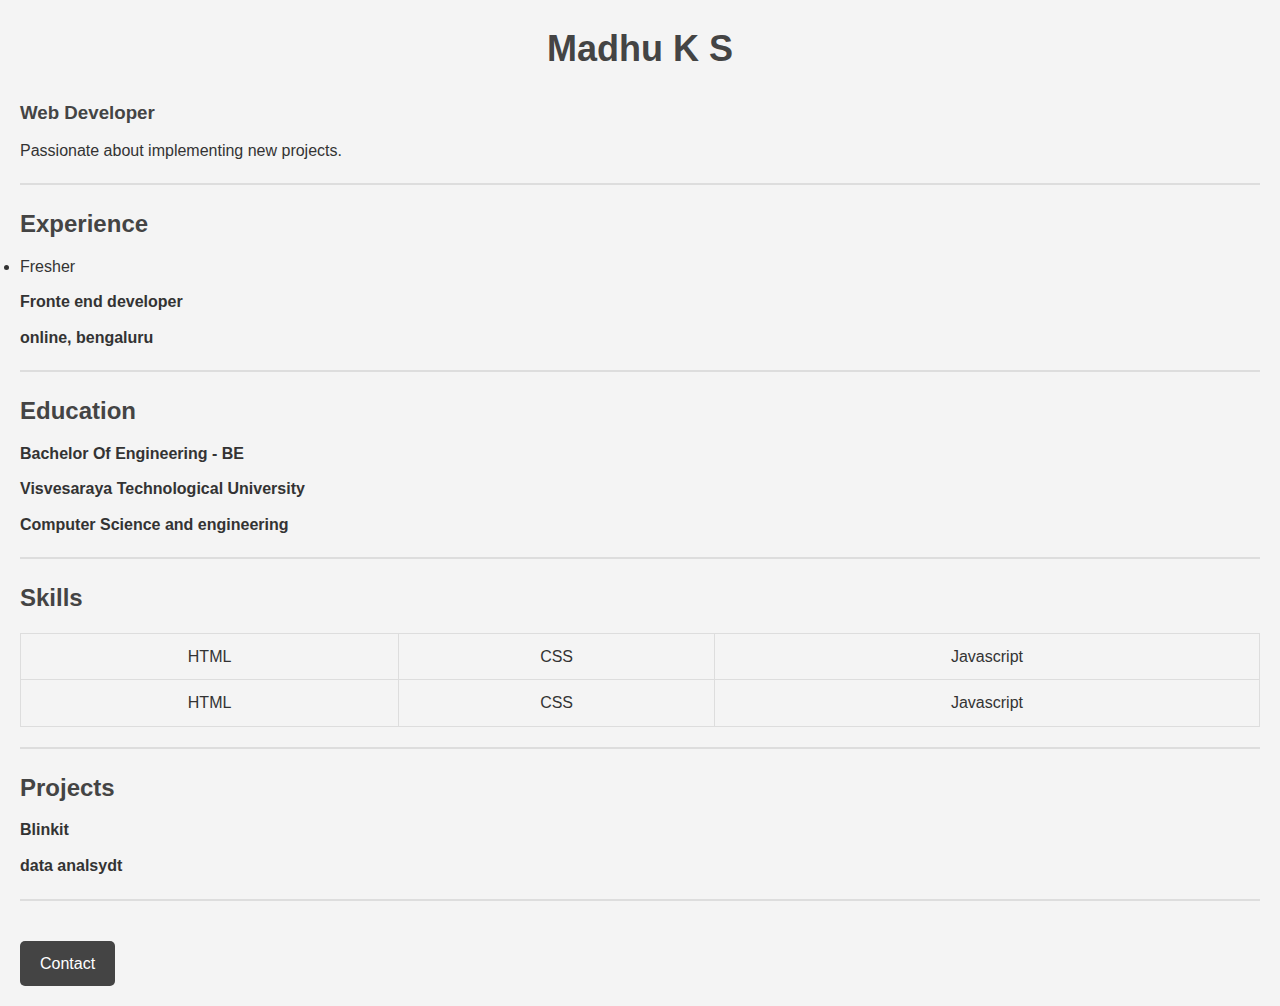
<file: index.html>
<!DOCTYPE html>
<html lang="en">
    <head>
        <meta charset="UTF-8">
        <link rel="stylesheet" href="style.css">
    </head>
    <body>
        <h1>Madhu K S</h1>
        <ul>
        <h3>Web Developer</h3>
        <p>Passionate about implementing new projects.</p>
        </ul>
        <hr>
        <h2>Experience</h2>
        <li>Fresher</li>
        <ul>
            <li>Fronte end developer</li>
            <li>online, bengaluru</li>
        </ul>
        <hr>
    </ul>
   
        <h2>Education</h2>
        <ul>
            <li>Bachelor Of Engineering - BE</li>
            <ul>
                <li>Visvesaraya Technological University</li>
                <li>Computer Science and engineering</li>
            </ul>  
        </ul>
       <hr>
       <h2>Skills</h2>
       <table colspan="20">
        <tr>
            <td>HTML</td>
            <td>CSS</td>
            <td>Javascript</td>
        </tr>
        <tr>
            <td>HTML</td>
            <td>CSS</td>
            <td>Javascript</td>
        </tr>
       </table>
       <hr>
       <h2>Projects</h2>
       <ul>
        <li>Blinkit</li>
        <ul>
            <li>data analsydt</li>
        </ul>
       </ul>
       <hr>
       <a href="contact.html">Contact</a>
    </body>
</html>
</file>
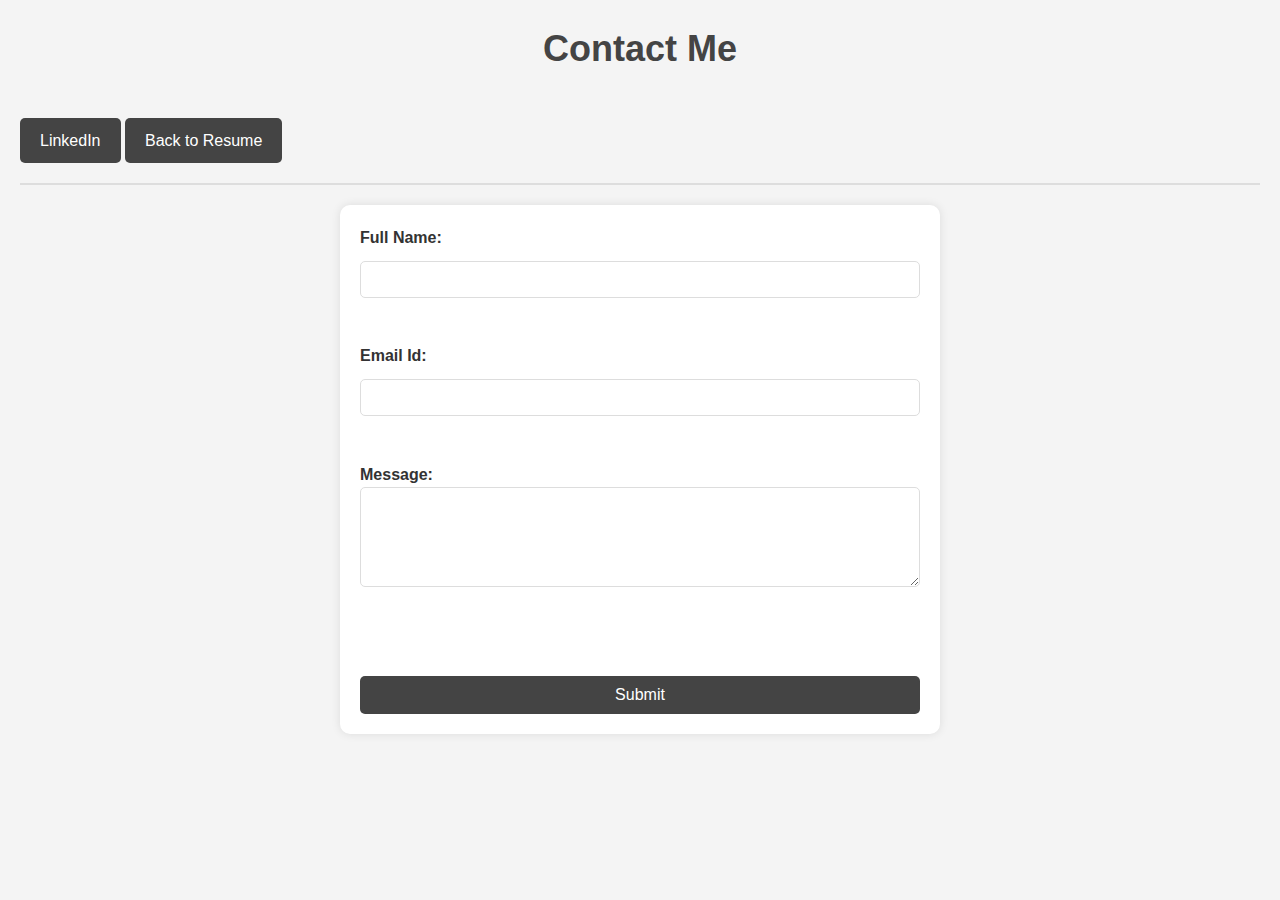
<file: contact.html>
<!DOCTYPE html>
<html>
    <head>
        <title>contact</title>
        <link rel="stylesheet" href="style.css">
    </head>
    <body>
        <h1>Contact Me</h1>
        <a href="https://www.linkedin.com/in/madhu-k-s-0b2949202">LinkedIn</a>
        <a href="index.html">Back to Resume</a>
        <hr>
        <form action="">
            <label for="name">Full Name:</label>
            <input type="text" required>
            <br><br>
            <label for="email">Email Id:</label>
            <input type="email" required>
            <br><br>
            <label for="name">Message:
                <textarea name="Message"></textarea>
            </label>
          <br><br>
          <input type="submit">
        </form>
    </body>
</html>
</file>
<file: style.css>
/* Basic Reset */
* {
    margin: 0;
    padding: 0;
    box-sizing: border-box;
}

body {
    font-family: Arial, sans-serif;
    line-height: 1.6;
    color: #333;
    background-color: #f4f4f4;
    padding: 20px;
}

/* Header */
h1 {
    font-size: 36px;
    color: #444;
    text-align: center;
    margin-bottom: 20px;
}

h2, h3 {
    color: #444;
    margin-bottom: 10px;
}

ul {
    list-style: none;
    margin-bottom: 20px;
}

li {
    margin-bottom: 10px;
}

/* Paragraphs */
p {
    margin-bottom: 15px;
}

/* Sections */
hr {
    margin: 20px 0;
    border: 1px solid #ddd;
}

/* Experience Section */
ul > li {
    font-weight: bold;
}

/* Table */
table {
    width: 100%;
    margin-top: 15px;
    border-collapse: collapse;
}

table, th, td {
    border: 1px solid #ddd;
    padding: 10px;
    text-align: center;
}

/* Link */
a {
    display: inline-block;
    padding: 10px 20px;
    margin-top: 20px;
    background-color: #444;
    color: #fff;
    text-decoration: none;
    border-radius: 5px;
    text-align: center;
}

a:hover {
    background-color: #333;
}
/* Basic Reset */
* {
    margin: 0;
    padding: 0;
    box-sizing: border-box;
}

body {
    font-family: Arial, sans-serif;
    background-color: #f4f4f4;
    color: #333;
    padding: 20px;
}

/* Header */
h1 {
    font-size: 36px;
    color: #444;
    text-align: center;
    margin-bottom: 20px;
}

/* Links */
a {
    display: inline-block;
    padding: 10px 20px;
    margin-top: 20px;
    background-color: #444;
    color: #fff;
    text-decoration: none;
    border-radius: 5px;
    text-align: center;
}

a:hover {
    background-color: #333;
}

/* Form */
form {
    max-width: 600px;
    margin: 0 auto;
    padding: 20px;
    background-color: #fff;
    border-radius: 10px;
    box-shadow: 0 0 10px rgba(0, 0, 0, 0.1);
}

label {
    display: block;
    margin-bottom: 10px;
    font-weight: bold;
}

input[type="text"],
input[type="email"],
textarea {
    width: 100%;
    padding: 10px;
    margin-bottom: 20px;
    border: 1px solid #ddd;
    border-radius: 5px;
}

textarea {
    height: 100px;
    resize: vertical;
}

input[type="submit"] {
    display: block;
    width: 100%;
    padding: 10px;
    background-color: #444;
    color: #fff;
    border: none;
    border-radius: 5px;
    cursor: pointer;
    font-size: 16px;
}

input[type="submit"]:hover {
    background-color: #333;
}
</file>
